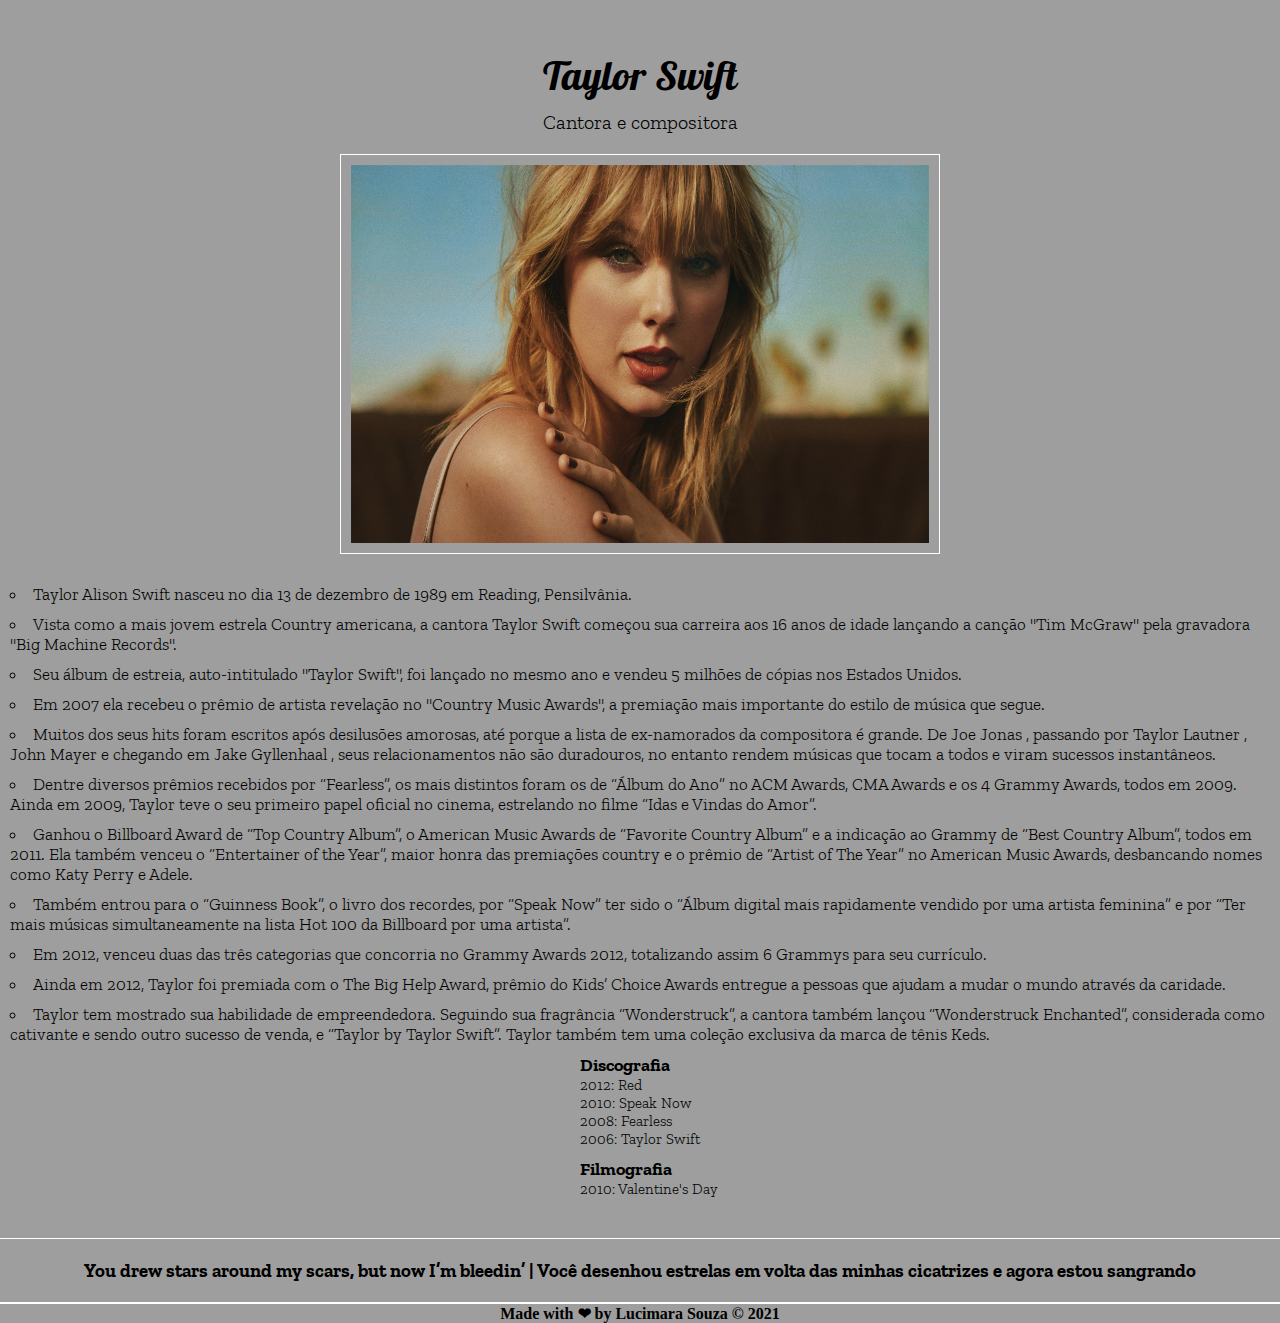
<file: Desafio/index.html>
<!DOCTYPE html>
<html lang="pt-BR">
<head>
    <meta charset="UTF-8">
    <meta http-equiv="X-UA-Compatible" content="IE=edge">
    <meta name="viewport" content="width=device-width, initial-scale=1.0">
    <link rel="stylesheet" href="assets/style.css">
    <title>Taylor Swift</title>
</head>
<body>
    <header class="cabecalho">
        <h1 class="nome-cantora">Taylor Swift</h1>
        <h2 class="habilidades">Cantora e compositora</h2>
    </header>

    <main>
    <section class="biografia">
        <img class="imagem-taylor" src="assets/images/taylor.jpg" alt="Foto da Taylor Swift">
            <section class="biografia-separada">
                <ul class="lista">
                    <li class="fatos">Taylor Alison Swift nasceu no dia 13 de dezembro de 1989 em Reading, Pensilvânia. </li>
                    <li class="fatos">Vista como a mais jovem estrela Country americana, a cantora Taylor Swift começou sua carreira aos 16 anos de idade lançando a canção "Tim McGraw" pela gravadora "Big Machine Records".</li>
                    <li class="fatos">Seu álbum de estreia, auto-intitulado "Taylor Swift", foi lançado no mesmo ano e vendeu 5 milhões de cópias nos Estados Unidos.</li>
                    <li class="fatos">Em 2007 ela recebeu o prêmio de artista revelação no "Country Music Awards", a premiação mais importante do estilo de música que segue.</li>
                    <li class="fatos">Muitos dos seus hits foram escritos após desilusões amorosas, até porque a lista de ex-namorados da compositora é grande. De Joe Jonas , passando por Taylor Lautner , John Mayer e chegando em Jake Gyllenhaal , seus relacionamentos não são duradouros, no entanto rendem músicas que tocam a todos e viram sucessos instantâneos.</li>
                    <li class="fatos">Dentre diversos prêmios recebidos por “Fearless”, os mais distintos foram os de “Álbum do Ano” no ACM Awards, CMA Awards e os 4 Grammy Awards, todos em 2009. Ainda em 2009, Taylor teve o seu primeiro papel oficial no cinema, estrelando no filme “Idas e Vindas do Amor”.</li>
                    <li class="fatos">Ganhou o Billboard Award de “Top Country Album”, o American Music Awards de “Favorite Country Album” e a indicação ao Grammy de “Best Country Album”, todos em 2011. Ela também venceu o “Entertainer of the Year”, maior honra das premiações country e o prêmio de “Artist of The Year” no American Music Awards, desbancando nomes como Katy Perry e Adele.</li>
                    <li class="fatos">Também entrou para o “Guinness Book”, o livro dos recordes, por “Speak Now” ter sido o “Álbum digital mais rapidamente vendido por uma artista feminina” e por “Ter mais músicas simultaneamente na lista Hot 100 da Billboard por uma artista”.</li>
                    <li class="fatos">Em 2012, venceu duas das três categorias que concorria no Grammy Awards 2012, totalizando assim 6 Grammys para seu currículo.</li>
                    <li class="fatos">Ainda em 2012, Taylor foi premiada com o The Big Help Award, prêmio do Kids’ Choice Awards entregue a pessoas que ajudam a mudar o mundo através da caridade.</li>
                    <li class="fatos">Taylor tem mostrado sua habilidade de empreendedora. Seguindo sua fragrância “Wonderstruck”, a cantora também lançou “Wonderstruck Enchanted”, considerada como cativante e sendo outro sucesso de venda, e “Taylor by Taylor Swift”. Taylor também tem uma coleção exclusiva da marca de tênis Keds.</li>
                </ul>
                <ul class="discografia-filme">
                    <li class="albuns">Discografia
                        <ul>
                            <li class="albuns-lançados">2012: Red</li>
                            <li class="albuns-lançados">2010: Speak Now</li>
                            <li class="albuns-lançados">2008: Fearless</li>
                            <li class="albuns-lançados">2006: Taylor Swift</li>
                        </ul>
                    </li>
                    <li class="albuns-2">Filmografia
                        <ul>
                            <li class="albuns-lançados">2010: Valentine's Day</li>
                        </ul>
                </ul>
            </section>
    </main>

    <footer class="rodape">
        <h3 class="frase">You drew stars around my scars, but now I’m bleedin’ | Você desenhou estrelas em volta das minhas cicatrizes e agora estou sangrando</h3>
        <h4 class="feito-por">Made with ❤ by Lucimara Souza © 2021</h4>
    </footer>
</body>
</html>
</file>
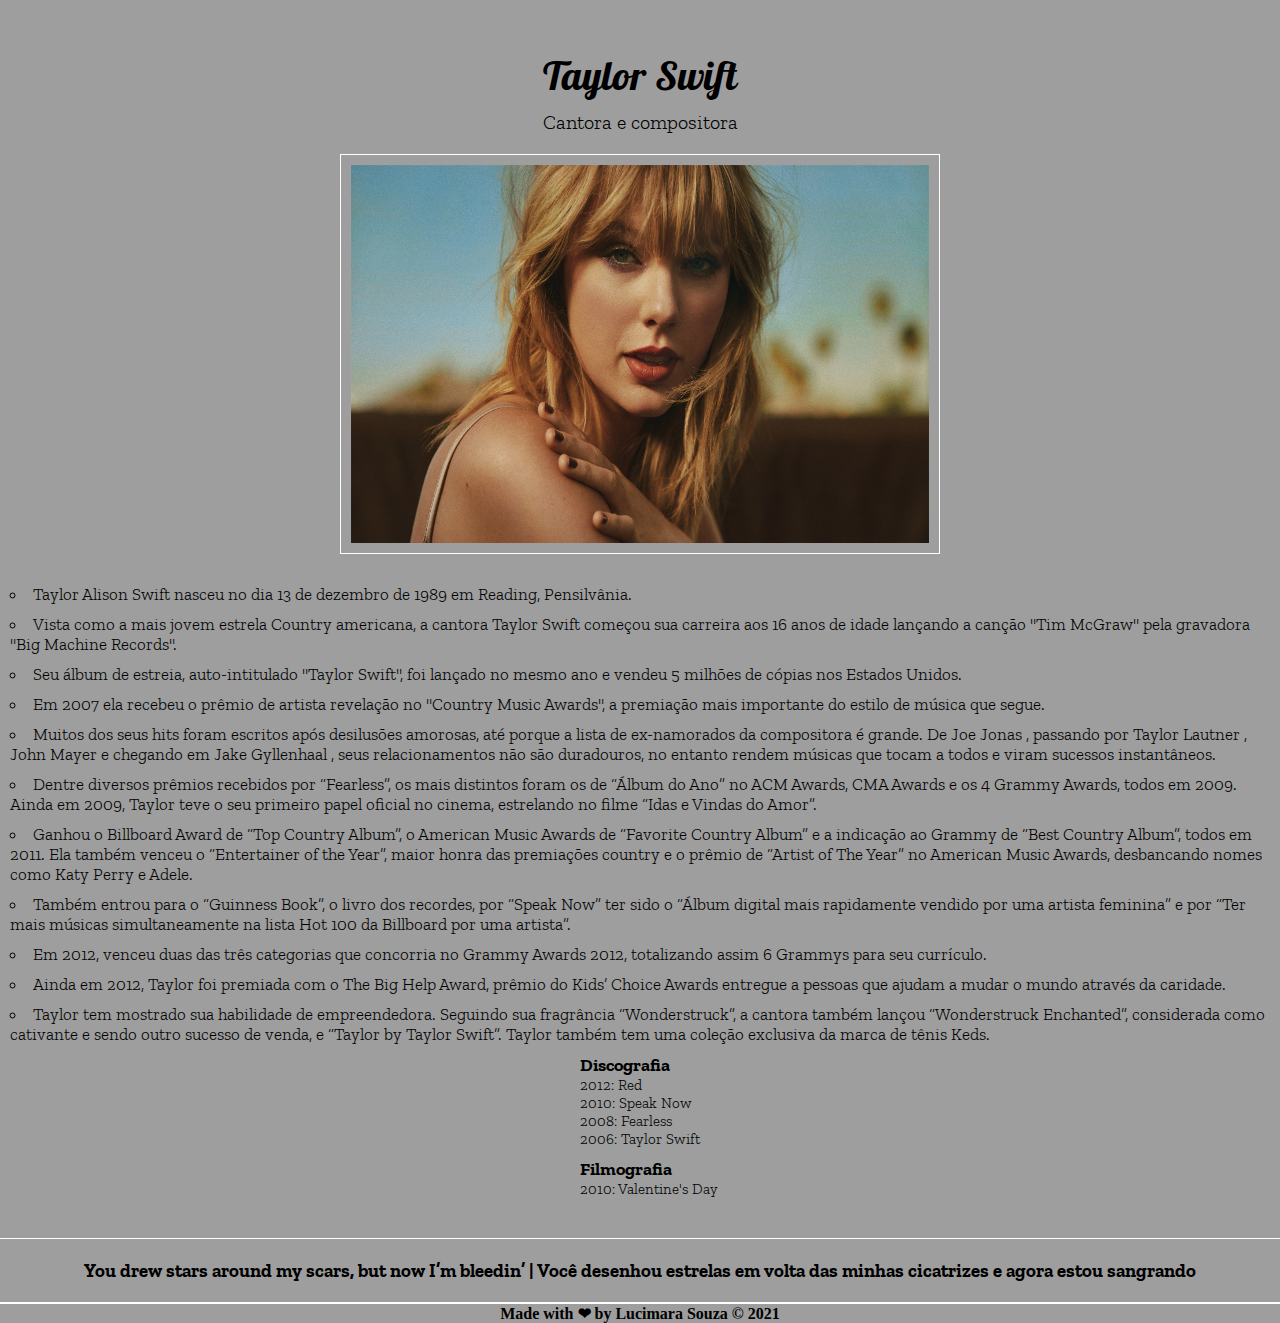
<file: Desafio/biografia.html>
<!DOCTYPE html>
<html lang="pt-BR">
<head>
    <meta charset="UTF-8">
    <meta http-equiv="X-UA-Compatible" content="IE=edge">
    <meta name="viewport" content="width=device-width, initial-scale=1.0">
    <link rel="stylesheet" href="assets/style.css">
    <title>Taylor Swift</title>
</head>
<body>
    <header class="cabecalho">
        <h1 class="nome-cantora">Taylor Swift</h1>
        <h2 class="habilidades">Cantora e compositora</h2>
    </header>

    <main>
    <section class="biografia">
        <img class="imagem-taylor" src="assets/images/taylor.jpg" alt="Foto da Taylor Swift">
            <section class="biografia-separada">
                <ul class="lista">
                    <li class="fatos">Taylor Alison Swift nasceu no dia 13 de dezembro de 1989 em Reading, Pensilvânia. </li>
                    <li class="fatos">Vista como a mais jovem estrela Country americana, a cantora Taylor Swift começou sua carreira aos 16 anos de idade lançando a canção "Tim McGraw" pela gravadora "Big Machine Records".</li>
                    <li class="fatos">Seu álbum de estreia, auto-intitulado "Taylor Swift", foi lançado no mesmo ano e vendeu 5 milhões de cópias nos Estados Unidos.</li>
                    <li class="fatos">Em 2007 ela recebeu o prêmio de artista revelação no "Country Music Awards", a premiação mais importante do estilo de música que segue.</li>
                    <li class="fatos">Muitos dos seus hits foram escritos após desilusões amorosas, até porque a lista de ex-namorados da compositora é grande. De Joe Jonas , passando por Taylor Lautner , John Mayer e chegando em Jake Gyllenhaal , seus relacionamentos não são duradouros, no entanto rendem músicas que tocam a todos e viram sucessos instantâneos.</li>
                    <li class="fatos">Dentre diversos prêmios recebidos por “Fearless”, os mais distintos foram os de “Álbum do Ano” no ACM Awards, CMA Awards e os 4 Grammy Awards, todos em 2009. Ainda em 2009, Taylor teve o seu primeiro papel oficial no cinema, estrelando no filme “Idas e Vindas do Amor”.</li>
                    <li class="fatos">Ganhou o Billboard Award de “Top Country Album”, o American Music Awards de “Favorite Country Album” e a indicação ao Grammy de “Best Country Album”, todos em 2011. Ela também venceu o “Entertainer of the Year”, maior honra das premiações country e o prêmio de “Artist of The Year” no American Music Awards, desbancando nomes como Katy Perry e Adele.</li>
                    <li class="fatos">Também entrou para o “Guinness Book”, o livro dos recordes, por “Speak Now” ter sido o “Álbum digital mais rapidamente vendido por uma artista feminina” e por “Ter mais músicas simultaneamente na lista Hot 100 da Billboard por uma artista”.</li>
                    <li class="fatos">Em 2012, venceu duas das três categorias que concorria no Grammy Awards 2012, totalizando assim 6 Grammys para seu currículo.</li>
                    <li class="fatos">Ainda em 2012, Taylor foi premiada com o The Big Help Award, prêmio do Kids’ Choice Awards entregue a pessoas que ajudam a mudar o mundo através da caridade.</li>
                    <li class="fatos">Taylor tem mostrado sua habilidade de empreendedora. Seguindo sua fragrância “Wonderstruck”, a cantora também lançou “Wonderstruck Enchanted”, considerada como cativante e sendo outro sucesso de venda, e “Taylor by Taylor Swift”. Taylor também tem uma coleção exclusiva da marca de tênis Keds.</li>
                </ul>
                <ul class="discografia-filme">
                    <li class="albuns">Discografia
                        <ul>
                            <li class="albuns-lançados">2012: Red</li>
                            <li class="albuns-lançados">2010: Speak Now</li>
                            <li class="albuns-lançados">2008: Fearless</li>
                            <li class="albuns-lançados">2006: Taylor Swift</li>
                        </ul>
                    </li>
                    <li class="albuns-2">Filmografia
                        <ul>
                            <li class="albuns-lançados">2010: Valentine's Day</li>
                        </ul>
                </ul>
            </section>
    </main>

    <footer class="rodape">
        <h3 class="frase">You drew stars around my scars, but now I’m bleedin’ | Você desenhou estrelas em volta das minhas cicatrizes e agora estou sangrando</h3>
        <h4 class="feito-por">Made with ❤ by Lucimara Souza © 2021</h4>
    </footer>
</body>
</html>
</file>
<file: Desafio/assets/style.css>
@import url('https://fonts.googleapis.com/css2?family=Pushster&family=Zilla+Slab:ital,wght@0,300;1,700&display=swap');

* {
    margin:0;
    padding:0;
    box-sizing: border-box;
    text-decoration: none;
}

body {
    font-size: 100%;
    background-color: #9e9e9e;
}

.cabecalho {
    display: flex;
    flex-direction: column;
    align-items: center;
}

.nome-cantora {
    margin-top:50px;
    font-family: 'Pushster', cursive;
    font-weight: 400;
    font-size: 40px;
}

.habilidades {
    margin-top: 10px;
    margin-bottom: 20px;
    font-family: 'Zilla Slab', serif;
    font-weight: 300;
    font-size: 20px;
}

.biografia {
    display: flex;
    flex-direction: column;
}

.biografia-separada {
    margin-bottom: 40px;
}

.imagem-taylor {
    height:400px;
    width:600px;
    display: flex;
    align-self: center;
    border: 1px solid white;
    padding: 10px;
}

.lista {
    display: flex;
    flex-direction: column;
    gap:10px;
    margin-left: 10px;
    margin-top: 30px;
}

.fatos {
    font-family: 'Zilla Slab', serif;
    font-weight: 300;
    font-size: 17px;
    list-style-type:circle;
    list-style-position: inside;
}

.discografia-filme, albuns {
    display: flex;
    flex-direction: column;
    align-items: center;
    gap:10px;
    font-family: 'Zilla Slab', serif;
    font-size: 18px;
    font-weight: bold;
    list-style: none;
    margin-top: 10px;;
}

.albuns-2 {
    margin-left: 18px;
}

.albuns-lançados {
    list-style:none;
    font-size: 15px;
    font-family: 'Zilla Slab', serif;
    font-weight: 300;
    margin-left: 0px;
}

.rodape {
    display: flex;
    flex-direction: column;
    align-items: center;
    border-top: 1px solid white;
    padding-top: 20px;
}

.frase {
    margin-bottom: 20px;
    font-family:'Zilla Slab', serif;
    font-weight: 700;
    width: 100%;
    display: flex;
    flex-direction: column;
    align-items: center;
}

.feito-por {
    border-top: 2px solid white;
    width:100%;
    display: flex;
    flex-direction: column;
    align-items: center;
    padding-left: 0px;
}
</file>
